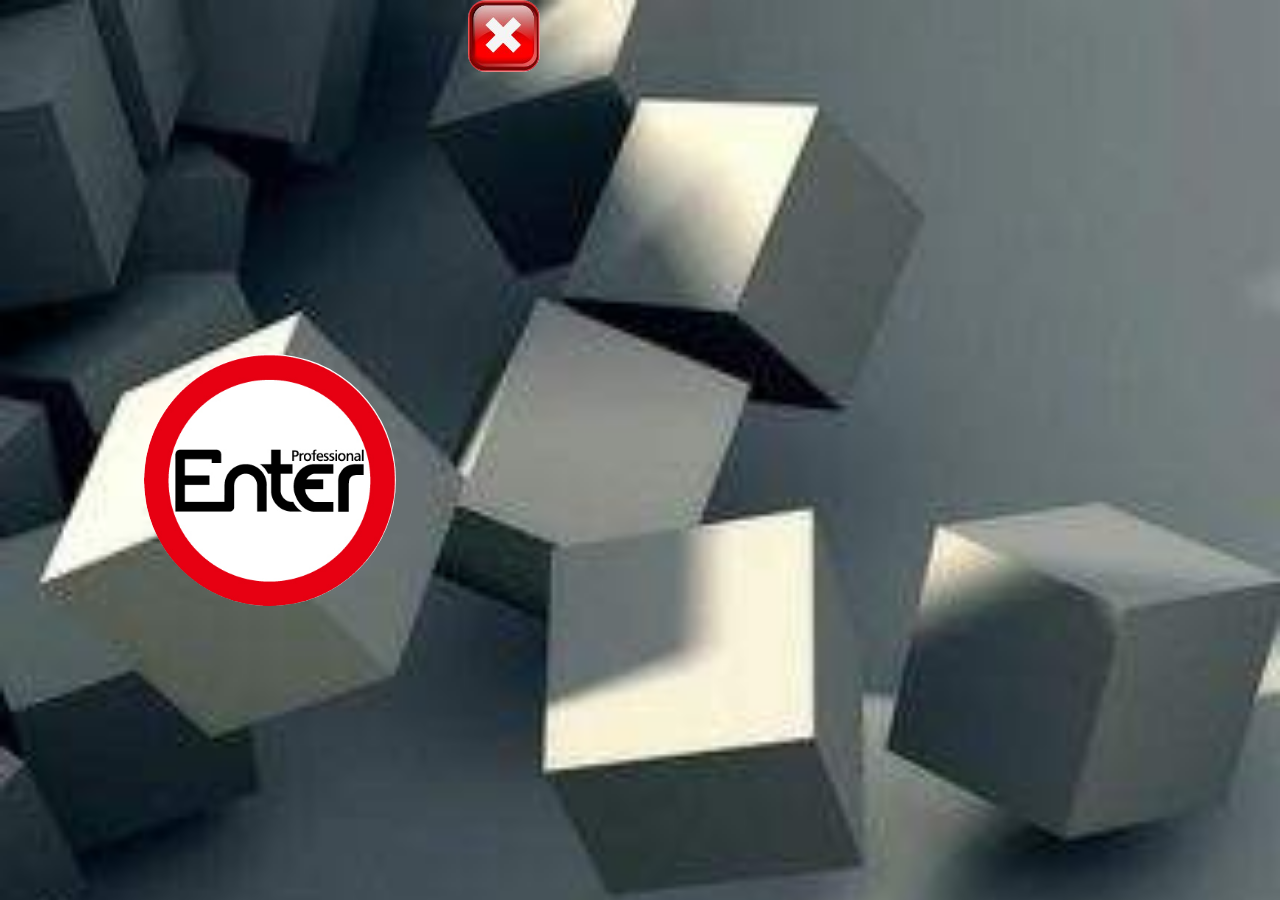
<file: index.html>
<!DOCTYPE html>
<html>
<head>
	<meta charset="UTF-8">
	<meta name="viewport" content="width=device-width,height=device-height,user-scalable=no">
	<script src="js/flexible.js"></script>
	<script src="js/flexible_css.js"></script>
	<link rel="stylesheet" href="css/base.css" type="text/css">
	<link rel="stylesheet" href="css/style.css" type="text/css">

	<title>四级词汇练习</title>
</head>
<body>
	<div class="bg" id="main">
		<a href="choose.html" id="start"><img src="img/start.jpg" alt=""></a><!-- 开始 -->
		<a href="###" id="indexend"><img src="img/end.jpg" alt=""></a><!-- 关闭 -->
	</div>
	<script src="js/index.js"></script>
</body> 
</html>
</file>
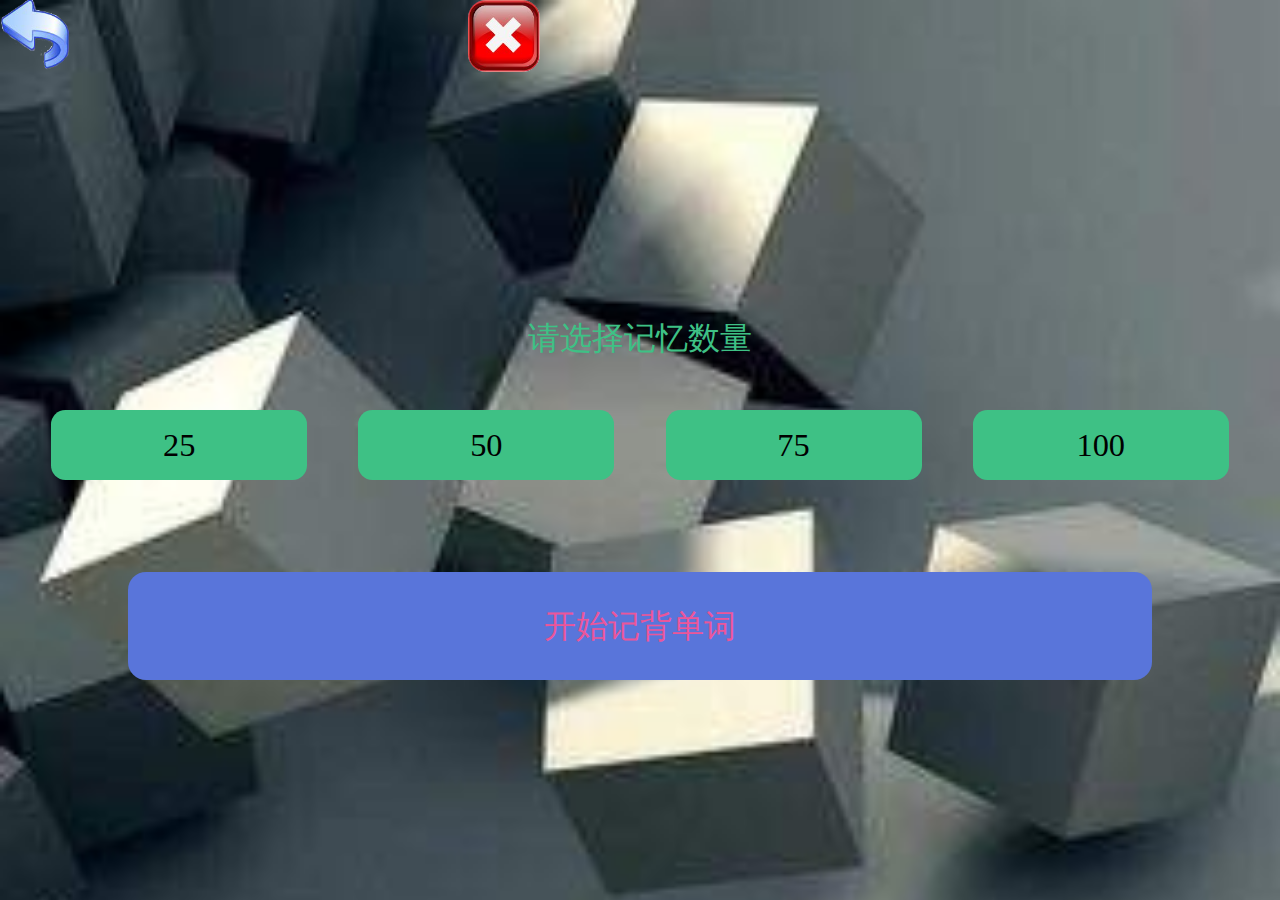
<file: choose.html>
<!DOCTYPE html>
<html>
<head>
	<meta charset="UTF-8">
	<meta name="viewport" content="width=device-width,height=device-height,user-scalable=no">
	<script src="js/flexible.js"></script>
	<script src="js/flexible_css.js"></script>
	<link rel="stylesheet" href="css/base.css" type="text/css">
	<link rel="stylesheet" href="css/style.css" type="text/css">

	<title>四级词汇练习选择模式</title>
</head>
<body>
	<div class="pl" id="main">
		<a href="index.html" class="back"><img src="img/back.jpg" alt=""></a>
		<a href="###" id="end"><img src="img/end.jpg" alt=""></a><!-- 关闭 -->
		<!-- 选词数量 -->
		<div class="plan">
			<p>请选择记忆数量</p>
			<div class="choose-num">
				<ul id="numa">
					<li>25</li>
					<li>50</li>
					<li>75</li>
					<li>100</li>
				</ul>
			</div>
			<!-- 切换按钮 -->
			<a href="main.html" id="plan-btn">开始记背单词</a>
		</div>
		<div class="mistakes"></div>
	</div>
	<script src="js/choosse.js"></script>
</body> 
</html>
</file>
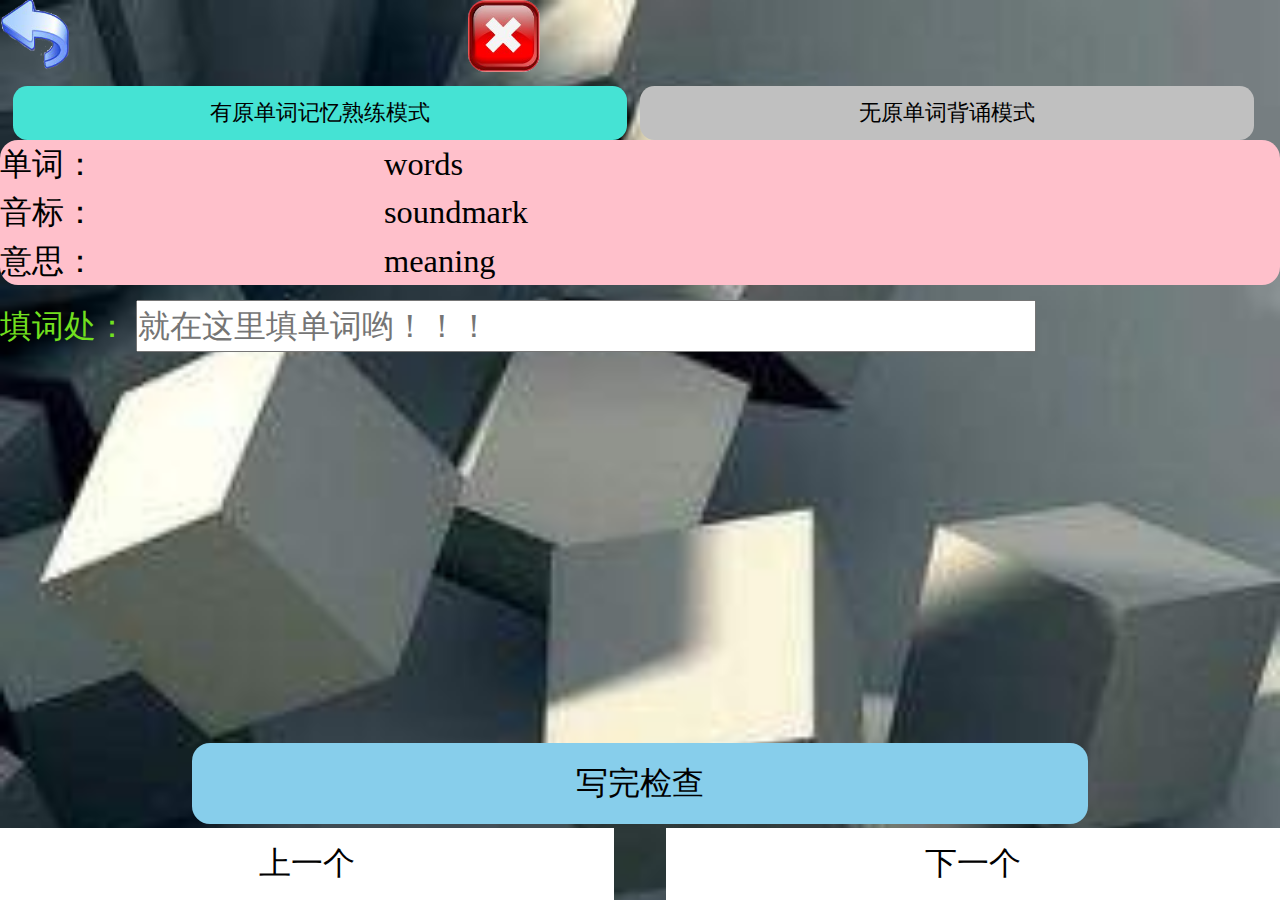
<file: main.html>
<!DOCTYPE html>
<html>
<head>
	<meta charset="UTF-8">
	<meta name="viewport" content="width=device-width,height=device-height,user-scalable=no">
	<script src="js/flexible.js"></script>
	<script src="js/flexible_css.js"></script>
	<link rel="stylesheet" href="css/base.css" type="text/css">
	<link rel="stylesheet" href="css/style.css" type="text/css">

	<title>四级词汇练习进行中</title>
</head>
<body>
	<div class="main" id="main">
		<a href="###" id="end"><img src="img/end.jpg" alt=""></a><!-- 关闭 -->
		<a href="choose.html" class="back"><img src="img/back.jpg" alt=""></a><!-- 返回choose -->
		<div class="cho">
			<p id="plan-a">有原单词记忆熟练模式</p>
			<p id="plan-b">无原单词背诵模式</p>
		</div>
		<div class="words" id="words-show">
			<span class="jieshao">单词：</span>
			<span id="words">words</span>
			<span class="jieshao">音标：</span>
			<span id="yinbiao">soundmark</span>
			<span class="jieshao">意思：</span>
			<span id="mean">meaning</span>
		</div>
		<div class="tianci">
			<span>填词处：</span>
			<input id="inp" type="text" placeholder="就在这里填单词哟！！！">
		</div>
		<p id="examine">写完检查</p>
		<span id="prev">上一个</span>
		<span id="next">下一个</span>
		<div class="result">
			<p id="result-correct" style="display: none;">您的输入正确！可以继续下一个</p>
			<p id="result-error" style="display: none;">输入不正确,请从新输入!</p>
		</div>
	</div>
	<script src="js/main.js"></script>
</body> 
</html>
</file>
<file: css/base.css>
@charset "utf-8"; 
/* 
@名称: base 
@功能: 重设浏览器默认样式 
*/ 
/* 防止用户自定义背景颜色对网页的影响，添加让用户可以自定义字体 */ 
html { 
color:black; 
background:white; 
} 
/* 内外边距通常让各个浏览器样式的表现位置不同 */ 
body,div,dl,dt,dd,ul,ol,li,h1,h2,h3,h4,h5,h6,pre,code,form,fieldset,legend,input,textarea,p,blockquote,th,td,hr,button,article,aside,details,figcaption,figure,footer,header,hgroup,menu,nav,section { 
margin:0; 
padding:0; 
} 
/* 要注意表单元素并不继承父级 font 的问题 */ 
body,button,input,select,textarea { 
font:12px/1.5 Microsoft YaHei,tahoma,arial,Hiragino Sans GB,\\5b8b\4f53,sans-serif; 
    -webkit-font-smoothing: antialiased;/*这个属性可以使页面上的字体抗锯齿,使用后字体看起来会更清晰舒服*/
} 
input,select,textarea { 
font-size:100%; 
} 
/* 去掉各Table cell 的边距并让其边重合 */ 
table { 
border-collapse:collapse; 
border-spacing:0; 
} 
/* IE bug fixed: th 不继承 text-align*/ 
th { 
text-align:inherit; 
} 
/* 去除默认边框 */ 
fieldset,img { 
border:none; 
} 
/* ie6 7 8(q) bug 显示为行内表现 */ 
iframe { 
display:block; 
} 
/* 去掉 firefox 下此元素的边框 */ 
abbr,acronym { 
border:none; 
font-variant:normal; 
} 
/* 一致的 del 样式 */ 
del { 
text-decoration:line-through; 
} 
address,caption,cite,code,dfn,em,th,var { 
font-style:normal; 
font-weight:500; 
} 
/* 去掉列表前的标识, li 会继承 */ 
ol,ul { 
list-style:none; 
} 
/* 对齐是排版最重要的因素, 别让什么都居中 */ 
caption,th { 
text-align:left; 
} 
/* 来自yahoo, 让标题都自定义, 适应多个系统应用 */ 
h1,h2,h3,h4,h5,h6 { 
/*font-size:100%; 
font-weight:500; */
} 
q:before,q:after { 
content:''; 
} 
/* 统一上标和下标 */ 
sub, sup { 
font-size:75%; 
line-height:0; 
position:relative; 
vertical-align:baseline; 
} 
sup { 
top:-0.5em; 
} 
sub { 
bottom:-0.25em; 
} 
/* 让链接在 hover 状态下显示下划线 */ 
a:hover { 
/*text-decoration:underline;*/ 
} 
/* 默认不显示下划线，保持页面简洁 */ 
ins,a { 
text-decoration:none; 
} 
/* IE6,7焦点点状线去除 */ 
a:focus,*:focus { 
outline:none; 
} 
/* 清除浮动 */ 
.clearfix:before,.clearfix:after { 
content:""; 
display:table; 
} 
.clearfix:after { 
clear:both; 
overflow:hidden; 
} 
.clearfix { 
zoom:1; /* for IE6 IE7 */ 
} 
.clear{ 
clear:both; 
display:block; 
overflow:hidden; 
} 
/* 设置显示和隐藏, 通常用来与 JS 配合 */ 
.hide { 
display:none !important; 
visibility:hidden; 
} 
.block { 
display:block !important; 
} 
/* 设置内联, 减少浮动带来的bug */ 
.fl { 
float:left; 
display:inline; 
} 
.fr { 
float:right; 
display:inline; 
}
</file>
<file: css/style.css>
/*背景*/
.bg,.pl,.main{
	width: 100%;
	height: 17.786667rem;
	background-image: url(../img/begin.jpg);
	-webkit-background-size: cover;
	background-size: cover;
	position: relative;
	overflow: hidden;
	font-size: 0.6rem;
	font-family: kaiti;
	/*设置字体*/
}
/*进去按钮*/
#start{
	position: absolute;
	left: 2.667rem;
	top: 6.56rem;
}
#start>img{
	width: 4.666667rem;
	height: 4.666667rem;
	border-radius: 50%;
	background-image: url(../img/start.jpg);
	-webkit-background-size: cover;
	background-size: cover;
}
/*退出按钮*/
#indexend,#end{
	position: absolute;
	left: 8.666667rem;
	top: 0;
}
#indexend>img,#end>img,.back>img{
	width: 1.333333rem;
	height: 1.333333rem;
	border-radius: 25%;
}
/*choose*/
.plan{
	width: 100%;
	margin-top:4.0rem;
}
.plan>p{
	display: block;
	height: 1.333333rem;
	width: 80%;
	margin-left: 10%;
	line-height: 1.333333rem;
	text-align: center;
	color: #3ec185;
}
.choose-num{
	width: 100%;
	height: 3rem;
}
.plan ul{
	margin-top:0.666667rem;
}
.plan ul>li{
	float: left;
	height: 20%;
	width: 20%;
	background-color: #3ec185;
	margin-left: 4%;
	border-radius: 0.266667rem;
	line-height: 1.3rem;
	text-align: center;
}
.plan>a{
	display: block;
	width: 80%;
	height: 2.0rem;
	margin-left: 10%;
	line-height: 2rem;
	text-align: center;
	color: #eb569a;
	background-color: #5975da;
	border-radius: 0.333333rem;
}
/*main*/
.cho{
	width: 100%;
}
.cho>p{
	float: left;
	width: 48%;
	font-size: 0.4rem;
	margin-left: 1%;
	height: 1rem;
	border-radius: 0.266667rem;
	line-height: 1rem;
	text-align: center;
}
.cho>p:nth-child(1){
	background-color: #45e3d4;
}
.cho>p:nth-child(2){
	background-color: silver;
}
#words-show{
	margin-top: 0.666667rem;	
	width: 100%;
	background-color: pink;
	border-radius: 0.333333rem;
	overflow: hidden;
}
#words-show>.jieshao{
	float: left;
	width: 30%;
}
#words,#yinbiao,#mean{
	float: right;
	width: 70%;
}
.tianci{
	margin-top: 0.266667rem;
}
.tianci>span{
	width: 30%;
	color: #72e01f;
}
.tianci>input{
	width: 70%;
}
/*确定，返回，下一个按钮*/
.main>p{
	display: block;
	height: 1.5rem;
	width: 70%;
	background-color: skyblue;
	text-align: center;
	line-height: 1.5rem;
	border-radius: 0.333333rem;
	position: absolute;
	left: 15%;
	bottom: 1.4rem;
}
#prev,#next{
	display: block;
	width: 48%;
	height: 1.333333rem;
	background-color: #fff;
	position: absolute;
	line-height: 1.3rem;
	text-align: center;
}
#prev{
	left: 0;
	bottom: 0;
}
#next{
	right: 0;
	bottom: 0;
}
/*结果*/
.result{
	background-color: #ddd;
	border-radius: 0.333333rem;
}
.result>#result-correct{
	color: #31be49;
}
.result>#result-error{
	color: red;
}
</file>
